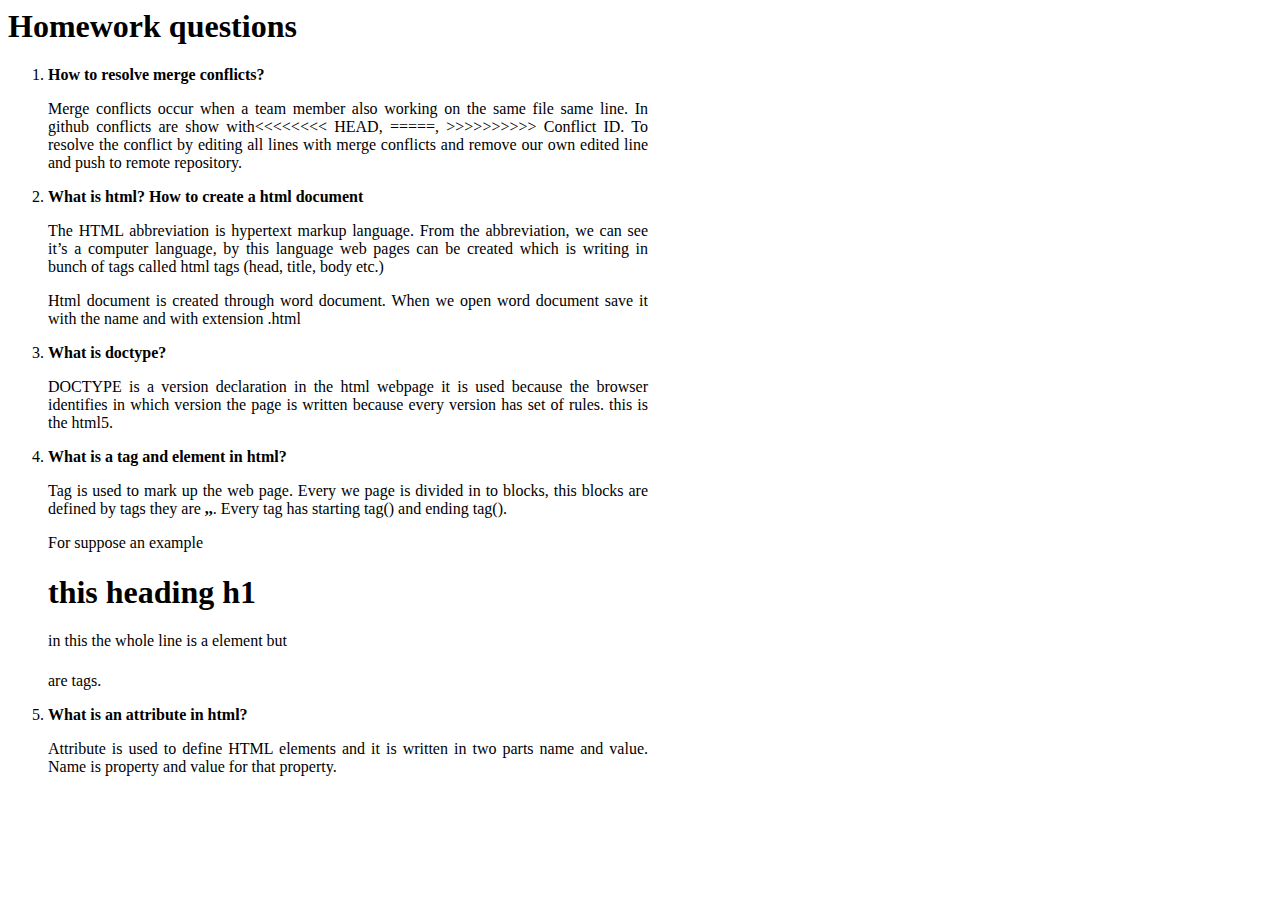
<file: UI Dec 18 Homework3/index.html>
</!DOCTYPE html>
<html>
<head style="background-color: black">
	<title>This is a sample web page title </title>
</head>
<body style="width: 50%; text-align: justify; ">

<h1>Homework questions</h1>



<ol>
	<li><b>How to resolve merge conflicts?</b></li>
	<p style="t">Merge conflicts occur when a team member also working on the same file same line. In github conflicts are show with<<<<<<<< HEAD, =====, >>>>>>>>>> Conflict ID. To resolve the conflict by editing all lines with merge conflicts and remove our own edited line and push to remote repository.</p>
	
	<li><b>What is html? How to create a html document</b></li>
	<p>The HTML abbreviation is hypertext markup language. From the abbreviation, we can see it’s a computer language, by this language web pages can be created which is writing in bunch of tags called html tags (head, title, body etc.) </p>
	<p>Html document is created through word document. When we open word document save it with the name and with extension .html   
	</p>
	
	<li><b>What is doctype?</b></li>
	<p>DOCTYPE is a version declaration in the html webpage it is used because the browser identifies in which version the page is written because every version has set of rules. </!DOCTYPE html> this is the html5.</p>
	<li><b>What is a tag and element in html?</b></li>
	<p>Tag is used to mark up the web page. Every we page is divided in to blocks, this blocks are defined by tags they are <strong> <html>,<head>,<body></strong>. Every tag has starting tag(<html>) and ending tag(</html>). </p>

	<p>For suppose an example <strong><h1><strong>this heading h1</strong></h1></strong>in this the whole line is a element but <strong><h1> </h1></strong> are tags.</p>

	<li><b>What is an attribute in html?</b></li>
	<p>Attribute is used to define HTML elements and it is written in two parts name and value. Name is property and value for that property.</p>
</ol>

</body>
</html>
</file>
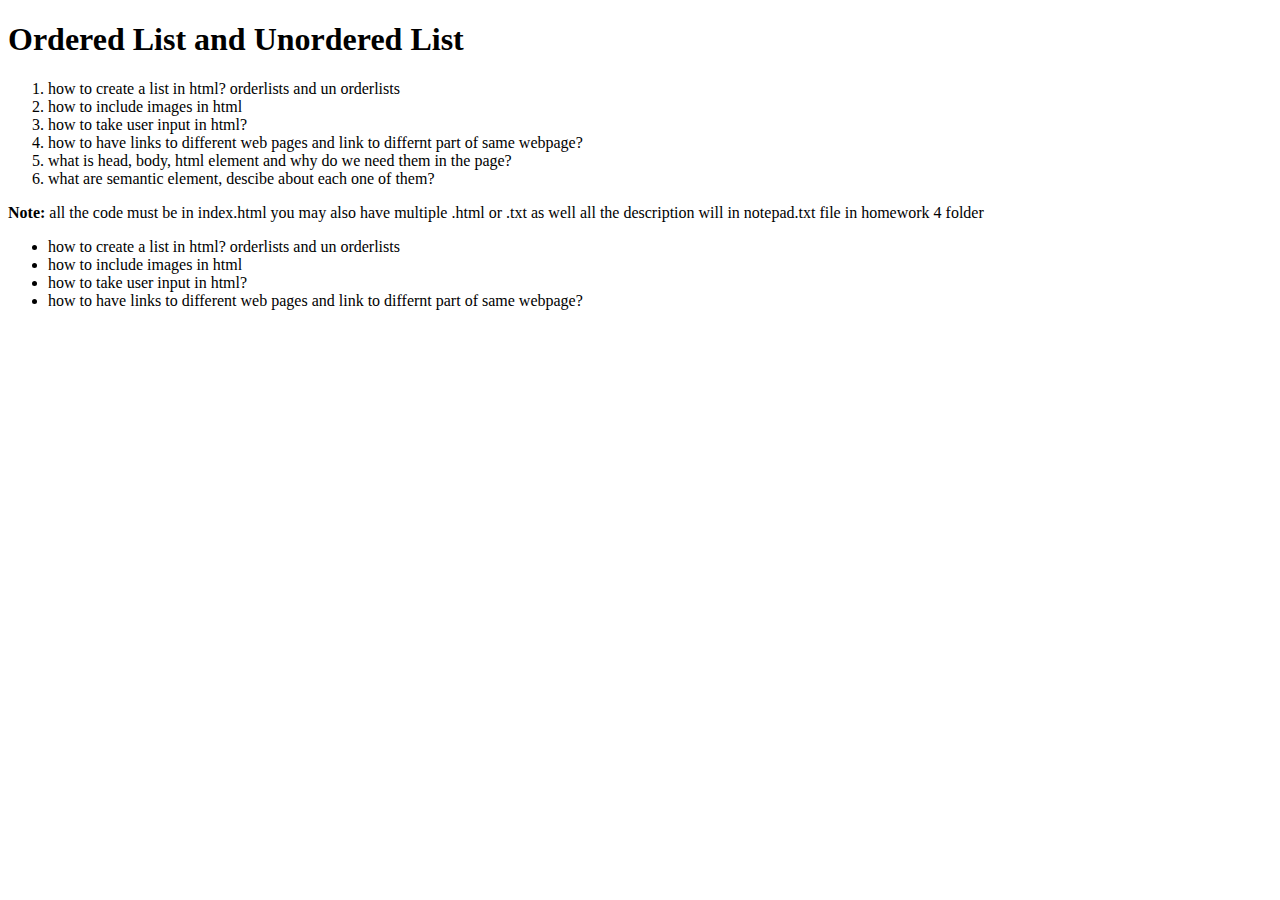
<file: UI Dec 18 Homework4/index.html>
<!DOCTYPE html>
<html>
	<head>
		<title>Oredered List Unordered List</title>
	</head>


<body>
	
	<h1> Ordered List and Unordered List </h1>

	<ol>
		<li>how to create a list in html? orderlists and un orderlists</li>
		<li>how to include images in html</li>
		<li>how to take user input in html?</li>
		<li>how to have links to different web pages and link to differnt part of same webpage?</li>
		<li>what is head, body, html element and why do we need them in the page?</li>
		<li>what are semantic element, descibe about each one of them?</li>
	</ol>
	<p>
	    <b>Note:</b>
		all the code must be in index.html you may also have multiple .html or .txt as well
		all the description will in notepad.txt file in homework 4 folder
	</p>


	<ul>
		<li>how to create a list in html? orderlists and un orderlists</li>
		<li>how to include images in html</li>
		<li>how to take user input in html?</li>
		<li>how to have links to different web pages and link to differnt part of same webpage?</li>
		
	</ul>



</body>
</html>
</file>
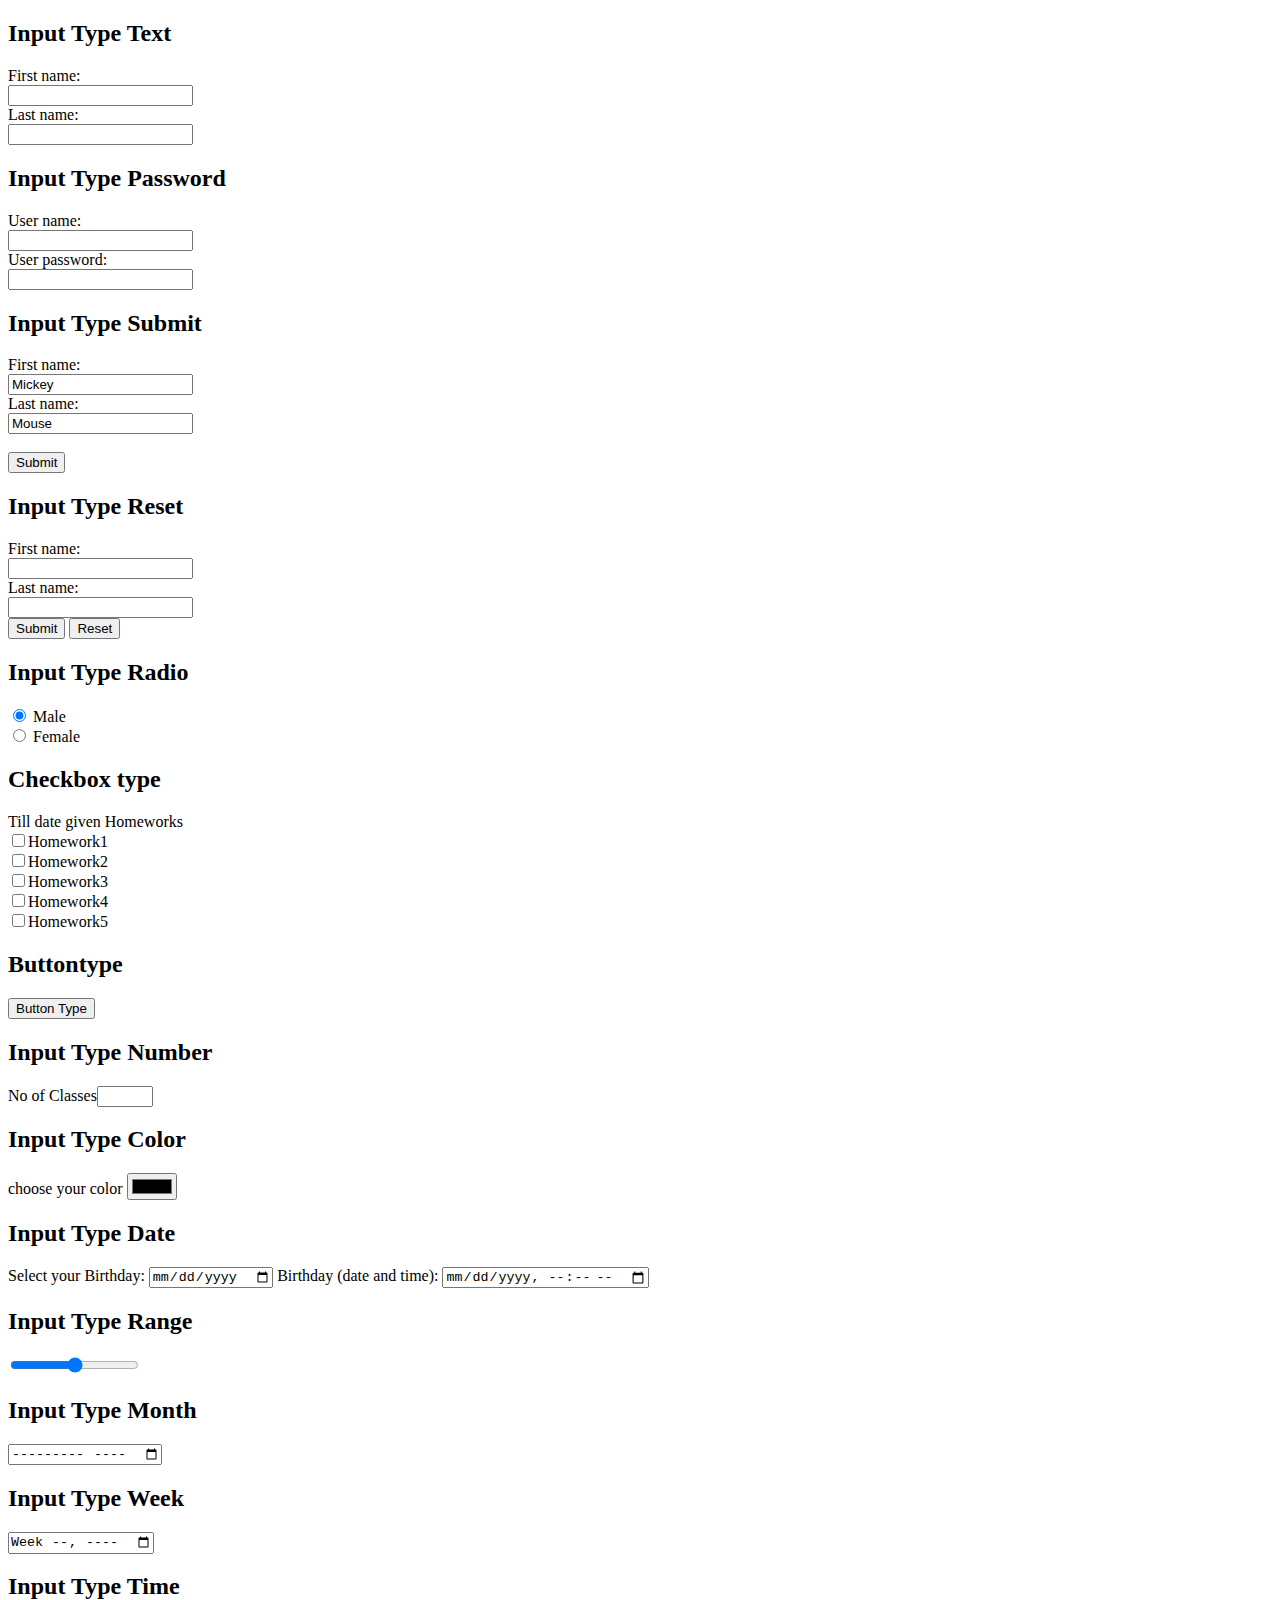
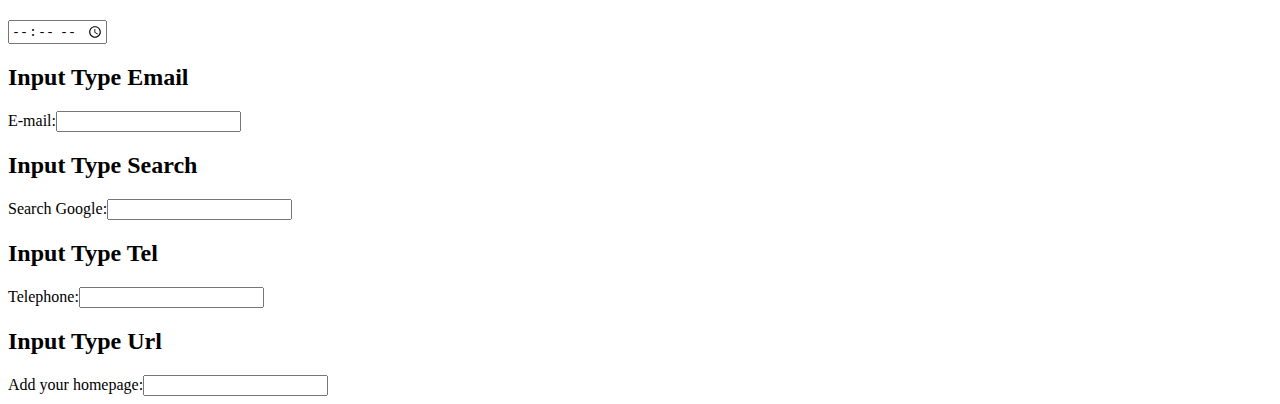
<file: UI Dec 18 Homework5/index.html>
<!DOCTYPE html>
<html>
<head>
	<title>Homework5</title>
</head>

<body>
<form>

	<h2>Input Type Text</h2>
	First name:<br><input type="text" name="firstname"><br>
    Last name:<br><input type="text" name="lastname">
	

	<h2>Input Type Password</h2>
	User name:<br> <input type="text" name="username"><br>
  	User password:<br><input type="password" name="psw">

	<h2>Input Type Submit</h2>
	
	First name:<br><input type="text" name="firstname" value="Mickey"><br>
  	Last name:<br><input type="text" name="lastname" value="Mouse"><br><br>
  	<input type="submit" value="Submit">

	<h2>Input Type Reset</h2>

	First name:<br>
  	<input type="text" name="firstname" value=""><br>
  	Last name:<br>
  	<input type="text" name="lastname" value=""><br>
  	<input type="submit" value="Submit">
  	<input type="reset">
	

	<h2>Input Type Radio</h2>
	<input type="radio" name="gender" value="male" checked> Male<br>
 	<input type="radio" name="gender" value="female"> Female<br>
 


	<h2> Checkbox type</h2>
	Till date given Homeworks <br>
	<input type="checkbox" name="Homework1" value="this is Homework1" onchange="checkbox()">Homework1<br>
	<input type="checkbox" name="Homework2" value="this is Homework2" onclick="checkbox()">Homework2<br>
	<input type="checkbox" name="Homework3" value="this is Homework3" onclick="checkbox()">Homework3<br>
	<input type="checkbox" name="Homework4" value="this is Homework4" onclick="checkbox()">Homework4<br>
	<input type="checkbox" name="Homework5" value="this is Homework5" onclick="checkbox()">Homework5<br>

	<h2>Buttontype</h2>
	<input type="button" value="Button Type" onclick="buttontype()"><br>

	<h2>Input Type Number</h2>
	No of Classes<input type="number" min="1" max="45">

	<h2> Input Type Color</h2>
	choose your color <input type="color" name="color"><br>

	<h2> Input Type Date</h2>
	Select your Birthday: <input type="date" name="Birthday">
	Birthday (date and time): <input type="datetime-local" name="bdaytime">

	<h2>Input Type Range</h2>
  	<input type="range" name="points" min="0" max="10">

  	<h2>Input Type Month</h2>
  	<input type="month" name="bdaymonth">

  	<h2>Input Type Week</h2>
  	<input type="week" name="week_year">

  	<h2>Input Type Time</h2>
  	<input type="time" name="usr_time">

  	<h2>Input Type Email</h2>
  	 E-mail:<input type="email" name="email">


  	 <h2>Input Type Search</h2>
  	 Search Google:<input type="search" name="googlesearch">

  	 <h2>Input Type Tel</h2>
  	 Telephone:<input type="tel" name="usrtel">

  	 <h2>Input Type Url</h2>
  	 Add your homepage:<input type="url" name="homepage">


</form>

<script>
	function buttontype() {
		alert("you have clicked on button Type");
	}

	function checkbox() {
		alert("selected Homework")
	}

</script>


</body>
</html>
</file>
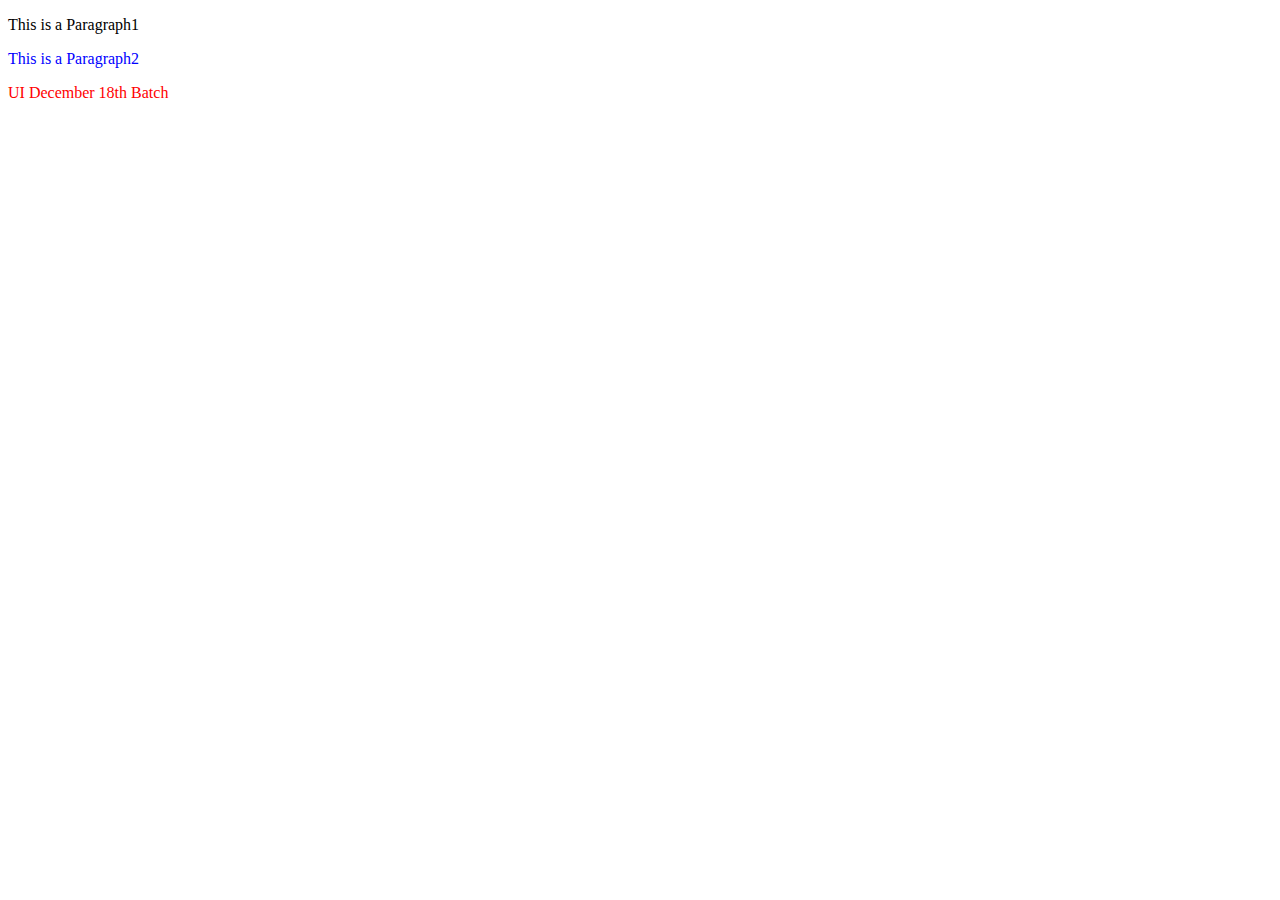
<file: UI Dec 18 Homework6/index.html>
<!DOCTYPE html>
<html>
<head>
	<title>Types of CSS</title>

	<style>
	
		div{
			color: blue;

		}
	</style>
</head>

<body>
<p>This is a Paragraph1</p>
<div>This is a Paragraph2</div>
<p style="color: red; font: Courier">UI December 18th Batch</p>

</body>

</html>
</file>
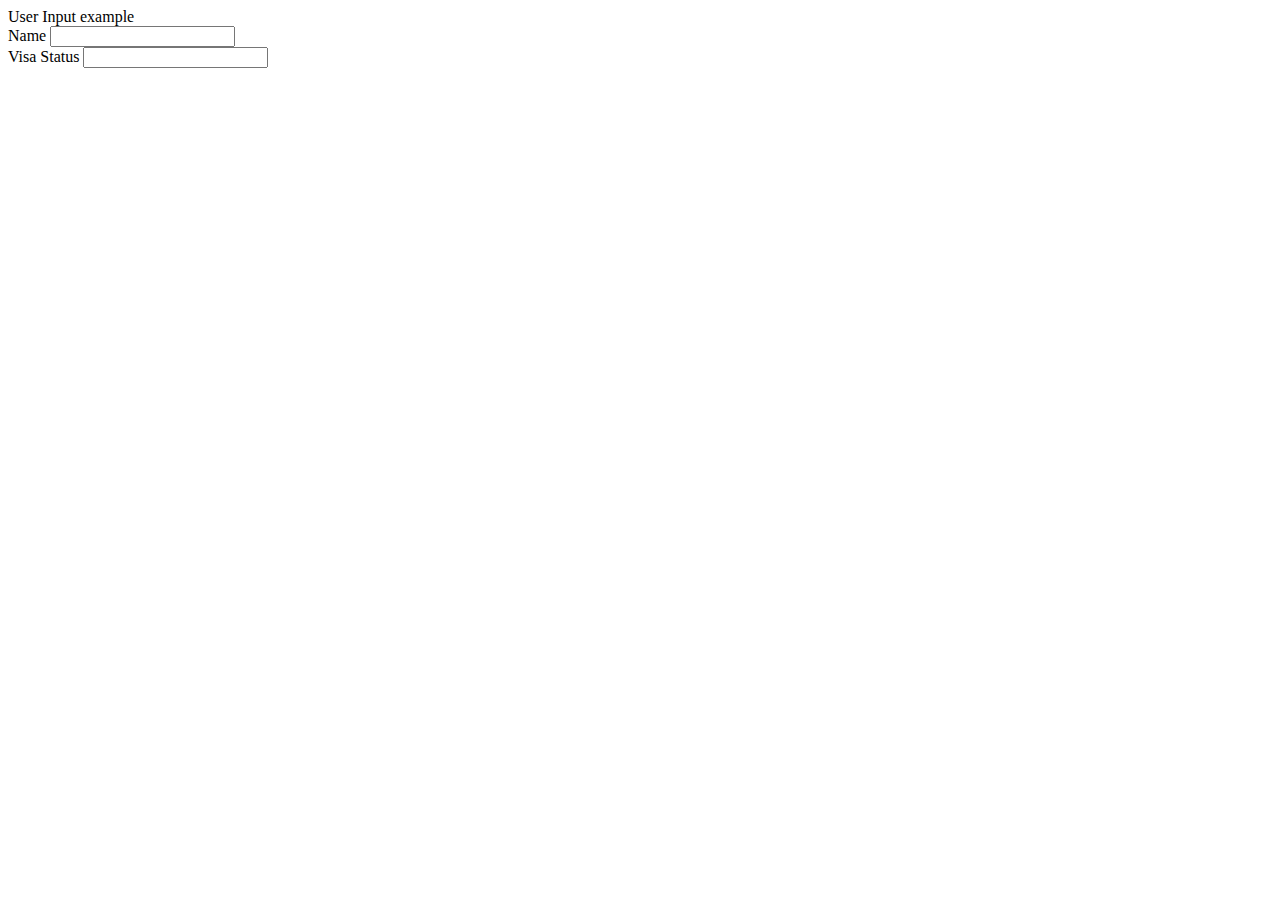
<file: UI Dec 18 Homework4/index2.html>
<!DOCTYPE html>
<html>
<head>
	<title>User Input</title>
</head>
<body>

User Input example

<form>

	Name <input type="textbox" name="firstname"><br>

	Visa Status <input type="textbox" name="status">

</form>

</body>
</html>
</file>
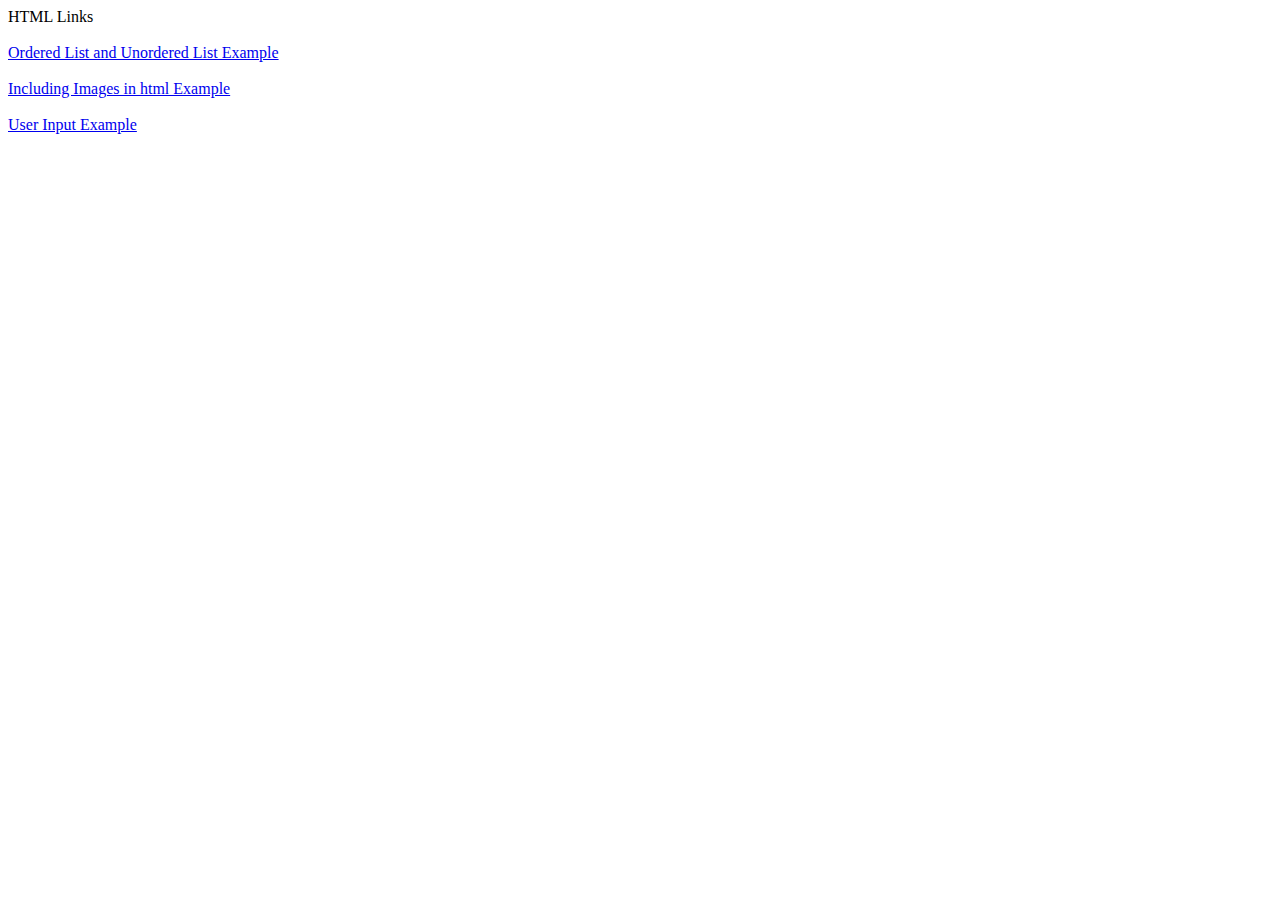
<file: UI Dec 18 Homework4/index3.html>
<!DOCTYPE html>
<html>
<head>
	<title> HTML Links</title>
</head>
<body>

	HTML Links <br><br>
  <a href="index.html">Ordered List and Unordered List Example</a><br><br>
  <a href="index1.html">Including Images in html Example</a><br><br>
  <a href="index2.html">User Input Example</a>
  
  

</body>
</html>
</file>
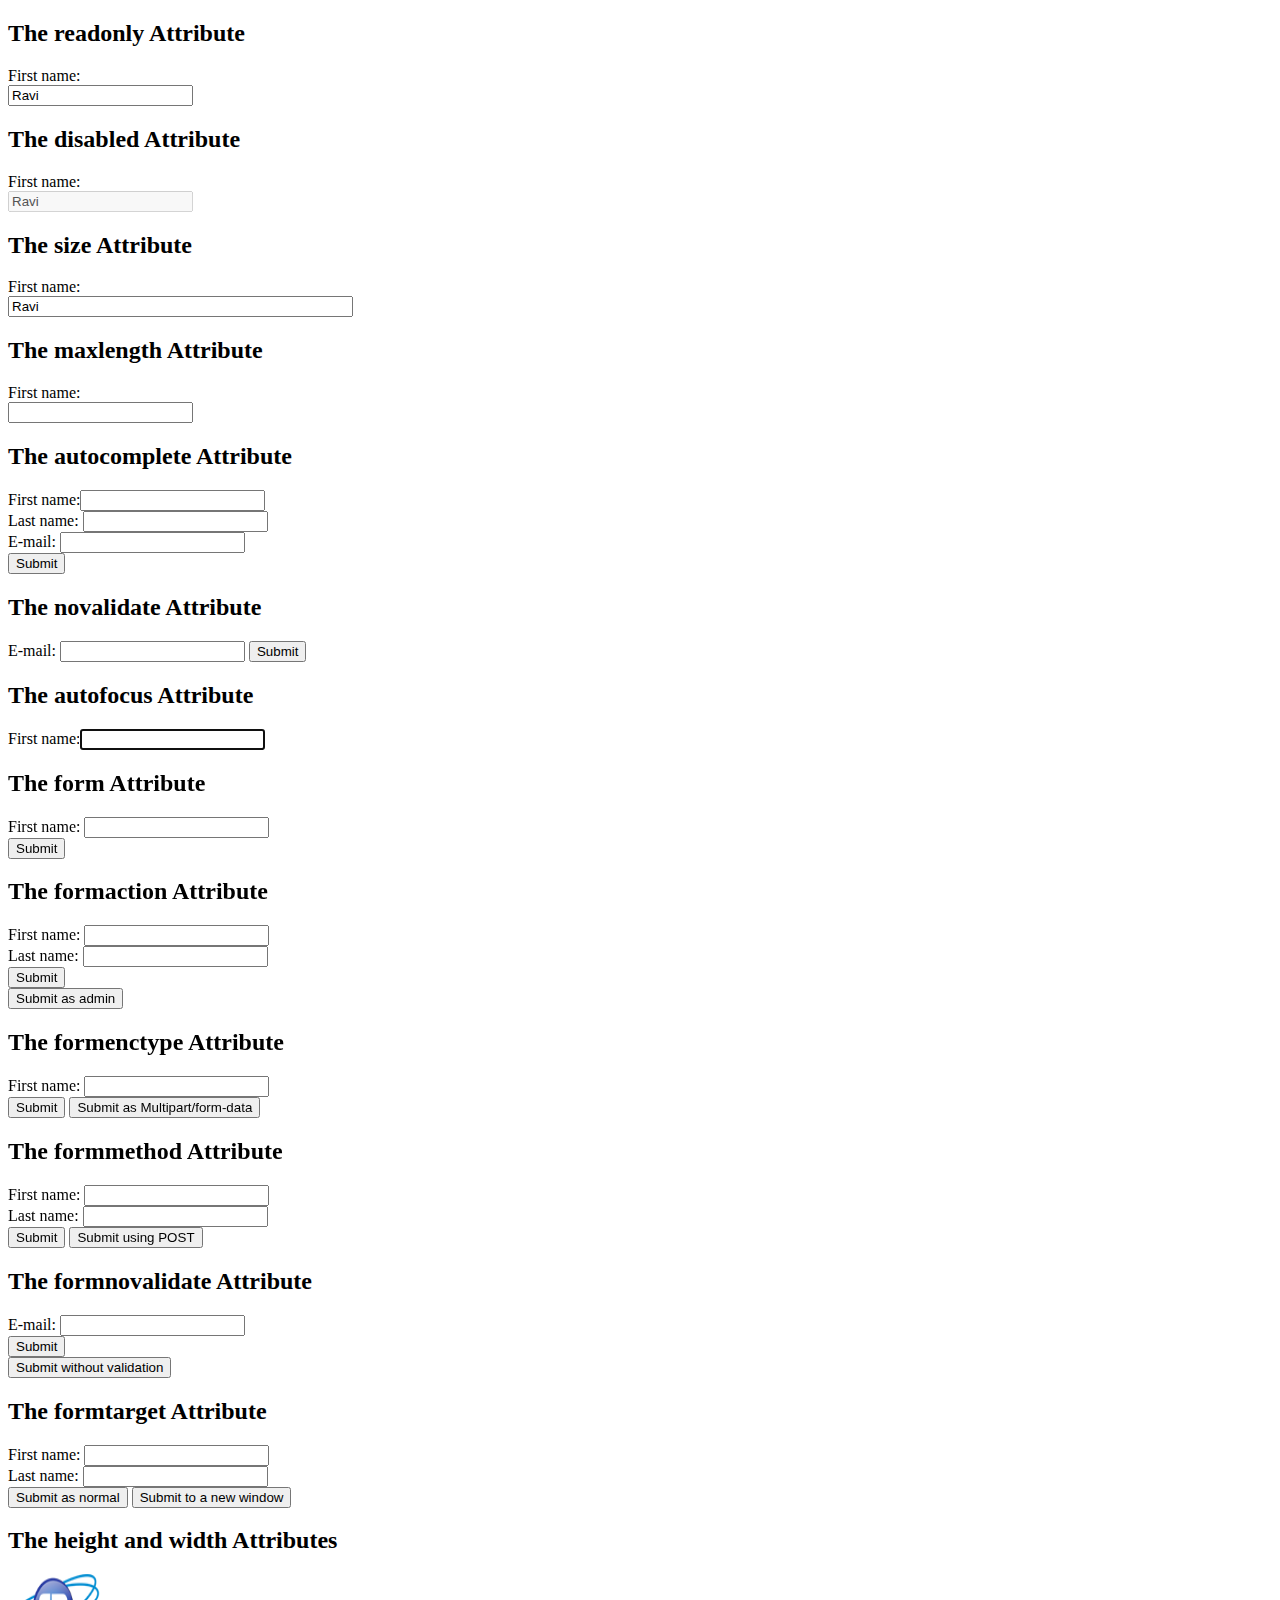
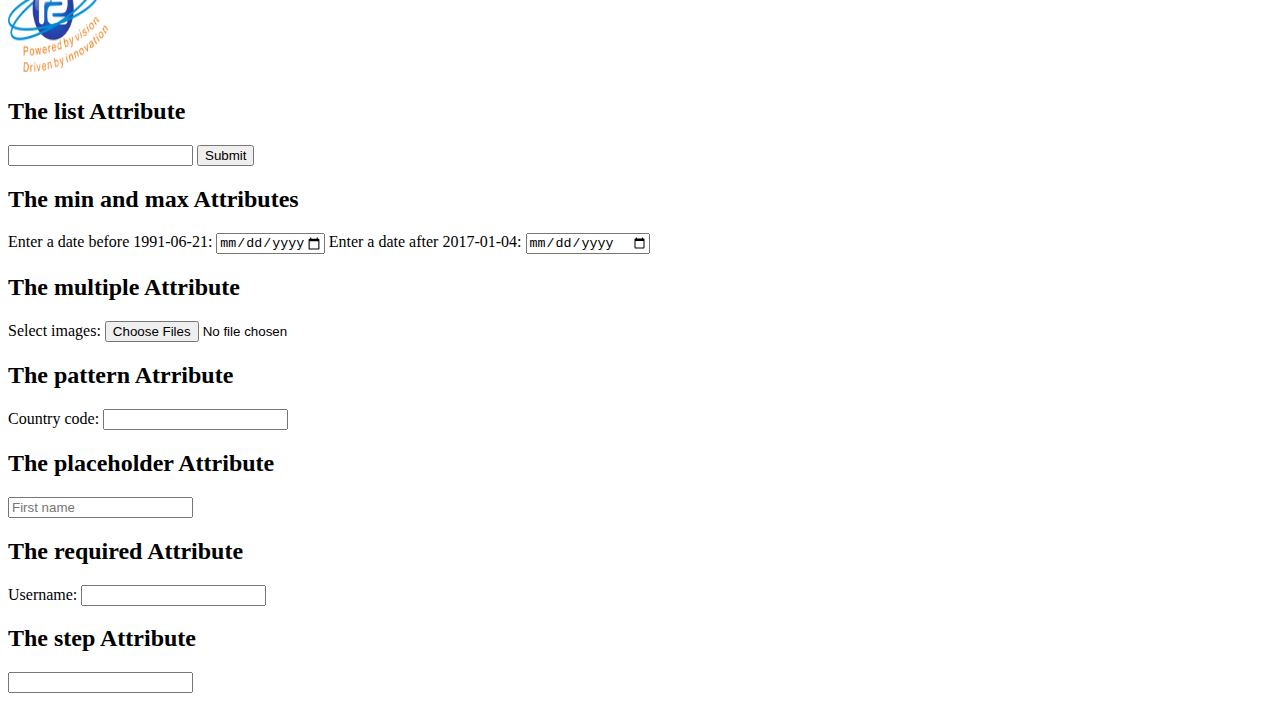
<file: UI Dec 18 Homework5/index1.html>
<!DOCTYPE html>
<html>
<head>
	<title> </title>
</head>
<body>
<form>
	
		<h2>The readonly Attribute</h2>
		First name:<br><input type="text" name="firstname" value="Ravi">

		<h2>The disabled Attribute</h2>
		First name:<br>
		<input type="text" name="firstname" value="Ravi" disabled>

		<h2>The size Attribute</h2>
		First name:<br>
		<input type="text" name="firstname" value="Ravi" size="40">

		<h2>The maxlength Attribute</h2>
		First name:<br>
		<input type="text" name="firstname" maxlength="10">

		<h2>The autocomplete Attribute</h2>
		First name:<input type="text" name="firstname"><br>
		Last name: <input type="text" name="lastname"><br>
		E-mail: <input type="email" name="email" autocomplete="off"><br>
		<input type="submit">

		<h2>The novalidate Attribute</h2>
		E-mail: <input type="email" name="user_email">
		  <input type="submit">

		<h2>The autofocus Attribute</h2>
		First name:<input type="text" name="firstname" autofocus>

		<h2>The form Attribute</h2>
		First name: <input type="text" name="firstname"><br>
  		<input type="submit" value="Submit">

		<h2>The formaction Attribute</h2>
		First name: <input type="text" name="fname"><br>
  		Last name: <input type="text" name="lname"><br>
  		<input type="submit" value="Submit"><br>
  		<input type="submit" formaction="index.html"
  		value="Submit as admin">

		<h2>The formenctype Attribute</h2>
		First name: <input type="text" name="fname"><br>
  		<input type="submit" value="Submit">
  		<input type="submit" formenctype="multipart/form-data" value="Submit as Multipart/form-data">

		<h2>The formmethod Attribute</h2>
		First name: <input type="text" name="fname"><br>
  		Last name: <input type="text" name="lname"><br>
  		<input type="submit" value="Submit">
  		<input type="submit" formmethod="post" formaction="demo_post.asp"
  		value="Submit using POST">

		<h2>The formnovalidate Attribute</h2>
		E-mail: <input type="email" name="userid"><br>
  		<input type="submit" value="Submit"><br>
  		<input type="submit" formnovalidate value="Submit without validation">

		<h2>The formtarget Attribute</h2>
		First name: <input type="text" name="fname"><br>
  		Last name: <input type="text" name="lname"><br>
  		<input type="submit" value="Submit as normal">
  		<input type="submit" formtarget="_blank"
  		value="Submit to a new window">

		<h2>The height and width Attributes</h2>
		<input type="image" src="logo.png" alt="Submit" width="100" height="100">

		<h2>The list Attribute</h2>
		<input list="course" name="crouse">
		<datalist id="course">
  		<option value="HTML">
  		<option value="css">
		<option value="JavaScript">
  		<option value="AngularJS">
  		<option value="NodeJs">
  		</datalist>
		<input type="submit">

		<h2>The min and max Attributes</h2>
		Enter a date before 1991-06-21:
		<input type="date" name="bday" max="1991-06-20">

		Enter a date after 2017-01-04:
		<input type="date" name="bday" min="2017-01-05">



		<h2>The multiple Attribute</h2>
		Select images: <input type="file" name="img" multiple>

		<h2>The pattern Atrribute</h2>
		Country code: <input type="text" name="country_code" pattern="[A-Za-z]{3}" title="Three letter country code">

		<h2>The placeholder Attribute</h2>
		<input type="text" name="fname" placeholder="First name">


		<h2>The required Attribute</h2>
		Username: <input type="text" name="usrname" required>

		<h2>The step Attribute</h2>
		<input type="number" name="points" step="3">


</form>





</body>
</html>
</file>
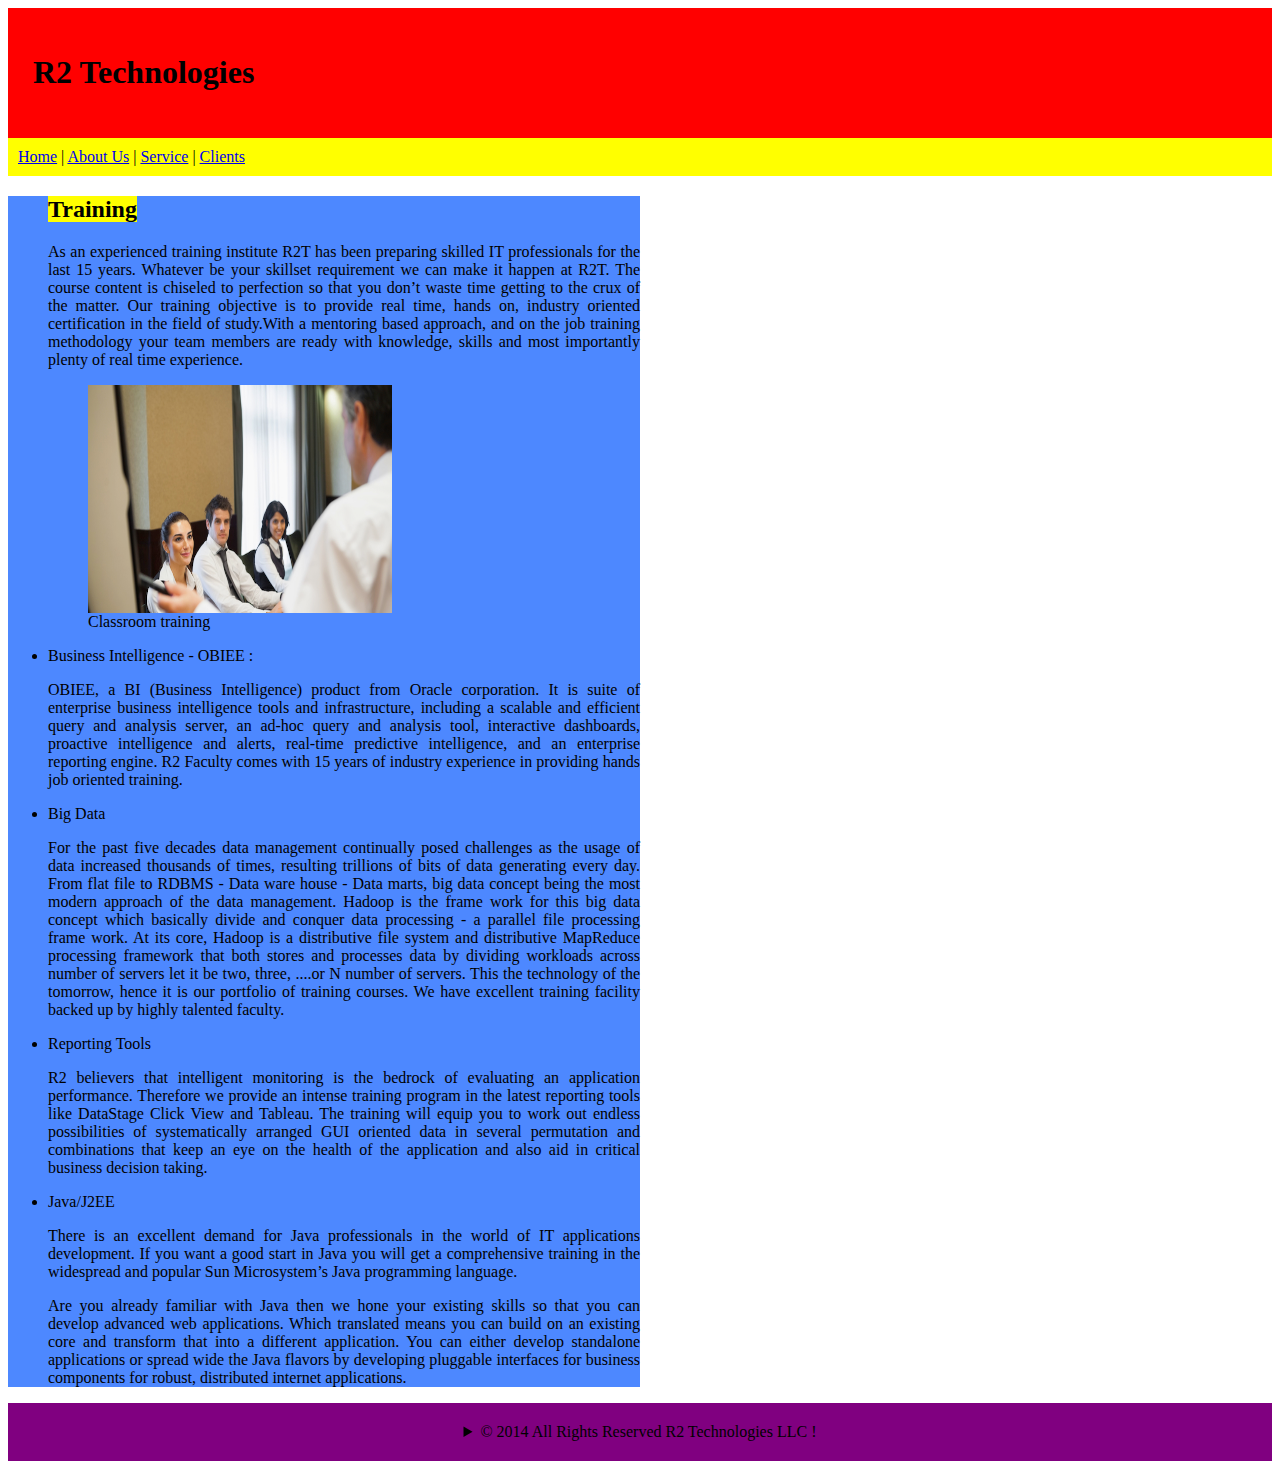
<file: UI Dec 18 Homework5/index2.html>
<!DOCTYPE html>
<html>
<head>
	<title>
		R2 Tech LLC
		<article>, <aside>, <details>, <figcaption>, <figure>, <footer>, <header>, <main>, <mark>, <nav>, <section>, <summary>, <time>
	</title>

	<style>
		header {
			background-color: red;
			padding: 25px;

		}
		nav {
			background-color: yellow;
			padding:10px; 
		}
		footer{
			background-color: purple;
			padding: 20px;
			text-align: center;
		}
		section{
			width: 50%;
			text-align: justify;
			background-color: #4d88ff;
		}

	</style>

</head>

<body >

		<header id="header">
			<h1>R2 Technologies</h1>
		</header>

		<nav id="nav">
			<a href="index2.html" >Home</a> |
  			<a href="index2.html">About Us</a> |
  			<a href="index2.html">Service</a> |
  			<a href="index2.html">Clients</a>
		</nav>

		<section id="section" >
		<main>
		<ul>
		<h2><mark>Training <time datetime="2016-12-28 20:00"></mark></h2>
		<p>As an experienced training institute R2T has been preparing skilled IT professionals for the last 15 years. Whatever be your skillset requirement we can make it happen at R2T. The course content is chiseled to perfection so that you don’t waste time getting to the crux of the matter. Our training objective is to provide real time, hands on, industry oriented certification in the field of study.With a mentoring based approach, and on the job training methodology your team members are ready with knowledge, skills and most importantly plenty of real time experience.</p>

		<figure>
  		
  		<img src="training.jpg" alt="classroom" width="304" height="228" align="center">
  		<figcaption>Classroom training</figcaption>
		
		</figure>


			<article>
			<li>Business Intelligence - OBIEE :</li>
			<p>OBIEE, a BI (Business Intelligence) product from Oracle corporation. It is suite of enterprise business intelligence tools and infrastructure, including a scalable and efficient query and analysis server, an ad-hoc query and analysis tool, interactive dashboards, proactive intelligence and alerts, real-time predictive intelligence, and an enterprise reporting engine. R2 Faculty comes with 15 years of industry experience in providing hands job oriented training.</p>
			</article>

			<article>
			<li>Big Data</li>
			<p>For the past five decades data management continually posed challenges as the usage of data increased thousands of times, resulting trillions of bits of data generating every day. From flat file to RDBMS - Data ware house - Data marts, big data concept being the most modern approach of the data management. Hadoop is the frame work for this big data concept which basically divide and conquer data processing - a parallel file processing frame work. At its core, Hadoop is a distributive file system and distributive MapReduce processing framework that both stores and processes data by dividing workloads across number of servers let it be two, three, ....or N number of servers. This the technology of the tomorrow, hence it is our portfolio of training courses. We have excellent training facility backed up by highly talented faculty.</p>
			</article>


			<article>
			<li>Reporting Tools</li>
			<p>R2 believers that intelligent monitoring is the bedrock of evaluating an application performance. Therefore we provide an intense training program in the latest reporting tools like DataStage Click View and Tableau. The training will equip you to work out endless possibilities of systematically arranged GUI oriented data in several permutation and combinations that keep an eye on the health of the application and also aid in critical business decision taking.</p>
			</article>

			<aside>
			<li>Java/J2EE</li>
			<p>There is an excellent demand for Java professionals in the world of IT applications development. If you want a good start in Java you will get a comprehensive training in the widespread and popular Sun Microsystem’s Java programming language.</p>

			<p>Are you already familiar with Java then we hone your existing skills so that you can develop advanced web applications. Which translated means you can build on an existing core and transform that into a different application. You can either develop standalone applications or spread wide the Java flavors by developing pluggable interfaces for business components for robust, distributed internet applications.</p>
			</aside>
		</ul>
		</section>

		</main>

		<footer id="footer">

		<details>
  		
  		<summary>© 2014 All Rights Reserved R2 Technologies LLC !</summary>
  		
  		<p> - by Refsnes Data. All Rights Reserved.</p>
  		<p>All content and graphics on this web site are the property of the company Refsnes Data.</p>
		
		</details>

		</footer>

		</body>

</html>
</file>
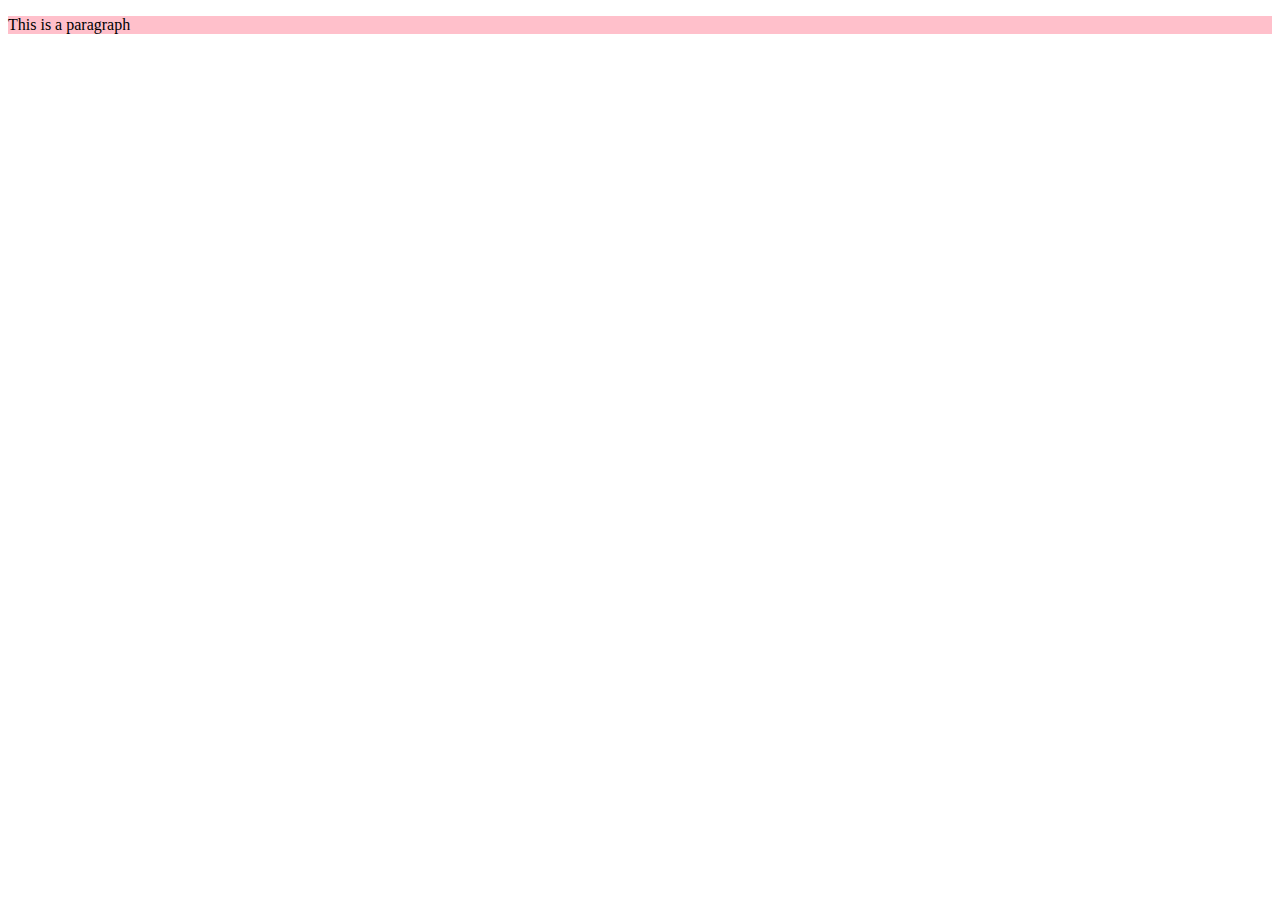
<file: UI Dec 18 Homework6/index1.html>
<!DOCTYPE html>
<html>
<head>
	<title>External CSS</title>
	
	<link rel="stylesheet" type="text/css" href="external.css">
	
	<style>

	
	</style>
</head>
<body>
<p>This is a paragraph</p>

</body>
</html>
</file>
<file: UI Dec 18 Homework6/external.css>
p{
	background-color: pink
}
</file>
